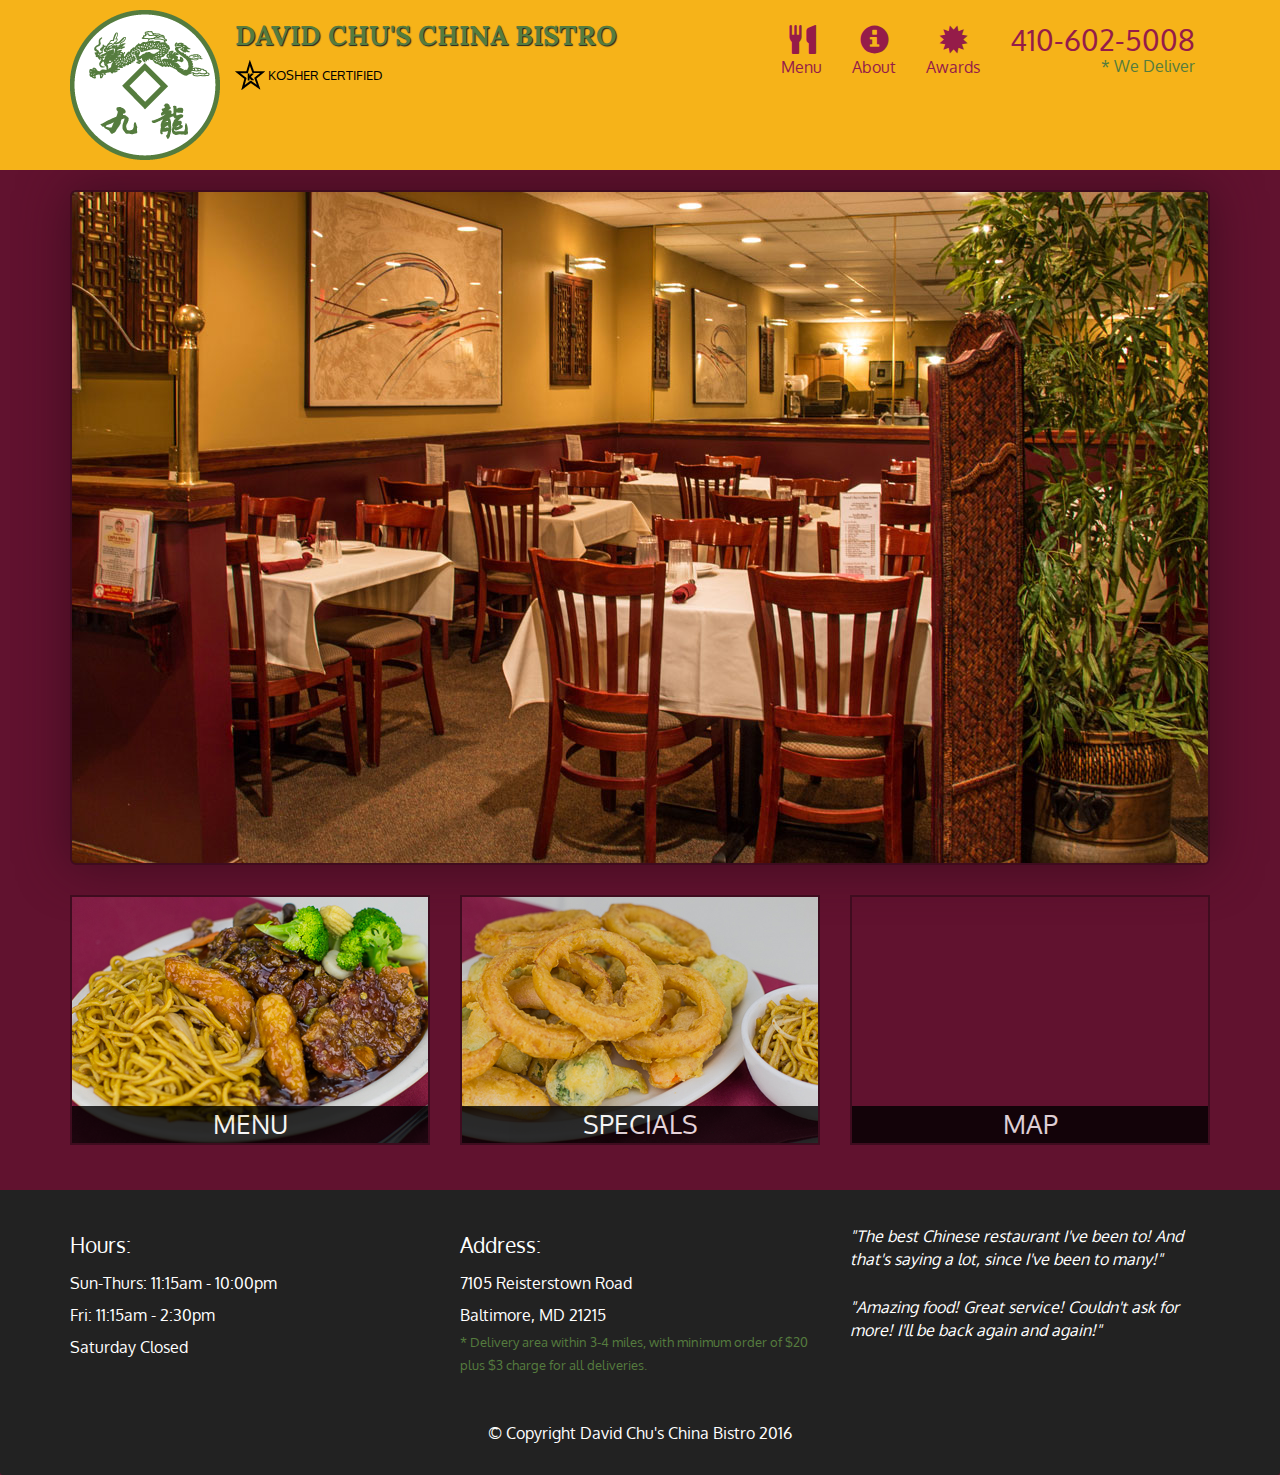
<file: index.html>
<!doctype html>
<html lang="en">
  <head>
    <meta charset="utf-8">
    <meta http-equiv="X-UA-Compatible" content="IE=edge">
    <meta name="viewport" content="width=device-width, initial-scale=1">
    <title>David Chu's China Bistro</title>
    <link rel="stylesheet" href="css/bootstrap.min.css">
    <link rel="stylesheet" href="css/styles.css">
    <link href='https://fonts.googleapis.com/css?family=Oxygen:400,300,700' rel='stylesheet' type='text/css'>
    <link href='https://fonts.googleapis.com/css?family=Lora' rel='stylesheet' type='text/css'>
  </head>
<body>
  <header>
    <nav id="header-nav" class="navbar navbar-default">
      <div class="container">
        <div class="navbar-header">
          <a href="index.html" class="pull-left visible-md visible-lg">
            <div id="logo-img"></div>
          </a>

          <div class="navbar-brand">
            <a href="index.html"><h1>David Chu's China Bistro</h1></a>
            <p>
              <img src="images/star-k-logo.png" alt="Kosher certification">
              <span>Kosher Certified</span>
            </p>
          </div>

          <button id="navbarToggle" type="button" class="navbar-toggle collapsed" data-toggle="collapse" data-target="#collapsable-nav" aria-expanded="false">
            <span class="sr-only">Toggle navigation</span>
            <span class="icon-bar"></span>
            <span class="icon-bar"></span>
            <span class="icon-bar"></span>
          </button>
        </div>
        
        <div id="collapsable-nav" class="collapse navbar-collapse">
           <ul id="nav-list" class="nav navbar-nav navbar-right">
            <li id="navHomeButton" class="visible-xs active">
              <a href="index.html">
                <span class="glyphicon glyphicon-home"></span> Home</a>
            </li>
            <li id="navMenuButton">
              <a href="#" onclick="$dc.loadMenuCategories();">
                <span class="glyphicon glyphicon-cutlery"></span><br class="hidden-xs"> Menu</a>
            </li>
            <li>
              <a href="#">
                <span class="glyphicon glyphicon-info-sign"></span><br class="hidden-xs"> About</a>
            </li>
            <li>
              <a href="#">
                <span class="glyphicon glyphicon-certificate"></span><br class="hidden-xs"> Awards</a>
            </li>
            <li id="phone" class="hidden-xs">
              <a href="tel:410-602-5008">
                <span>410-602-5008</span></a><div>* We Deliver</div>
            </li>
          </ul><!-- #nav-list -->
        </div><!-- .collapse .navbar-collapse -->
      </div><!-- .container -->
    </nav><!-- #header-nav -->
  </header>

  <div id="call-btn" class="visible-xs">
    <a class="btn" href="tel:410-602-5008">
    <span class="glyphicon glyphicon-earphone"></span>
    410-602-5008
    </a>
  </div>
  <div id="xs-deliver" class="text-center visible-xs">* We Deliver</div>

  <div id="main-content" class="container"></div>

  <footer class="panel-footer">
    <div class="container">
      <div class="row">
        <section id="hours" class="col-sm-4">
          <span>Hours:</span><br>
          Sun-Thurs: 11:15am - 10:00pm<br>
          Fri: 11:15am - 2:30pm<br>
          Saturday Closed
          <hr class="visible-xs">
        </section>
        <section id="address" class="col-sm-4">
          <span>Address:</span><br>
          7105 Reisterstown Road<br>
          Baltimore, MD 21215
          <p>* Delivery area within 3-4 miles, with minimum order of $20 plus $3 charge for all deliveries.</p>
          <hr class="visible-xs">
        </section>
        <section id="testimonials" class="col-sm-4">
          <p>"The best Chinese restaurant I've been to! And that's saying a lot, since I've been to many!"</p>
          <p>"Amazing food! Great service! Couldn't ask for more! I'll be back again and again!"</p>
        </section>
      </div>
      <div class="text-center">&copy; Copyright David Chu's China Bistro 2016</div>
    </div>
  </footer>

  <!-- jQuery (Bootstrap JS plugins depend on it) -->
  <script src="js/jquery-2.1.4.min.js"></script>
  <script src="js/bootstrap.min.js"></script>
  <script src="js/ajax-utils.js"></script>
  <script src="js/script.js"></script>
</body>
</html>
</file>
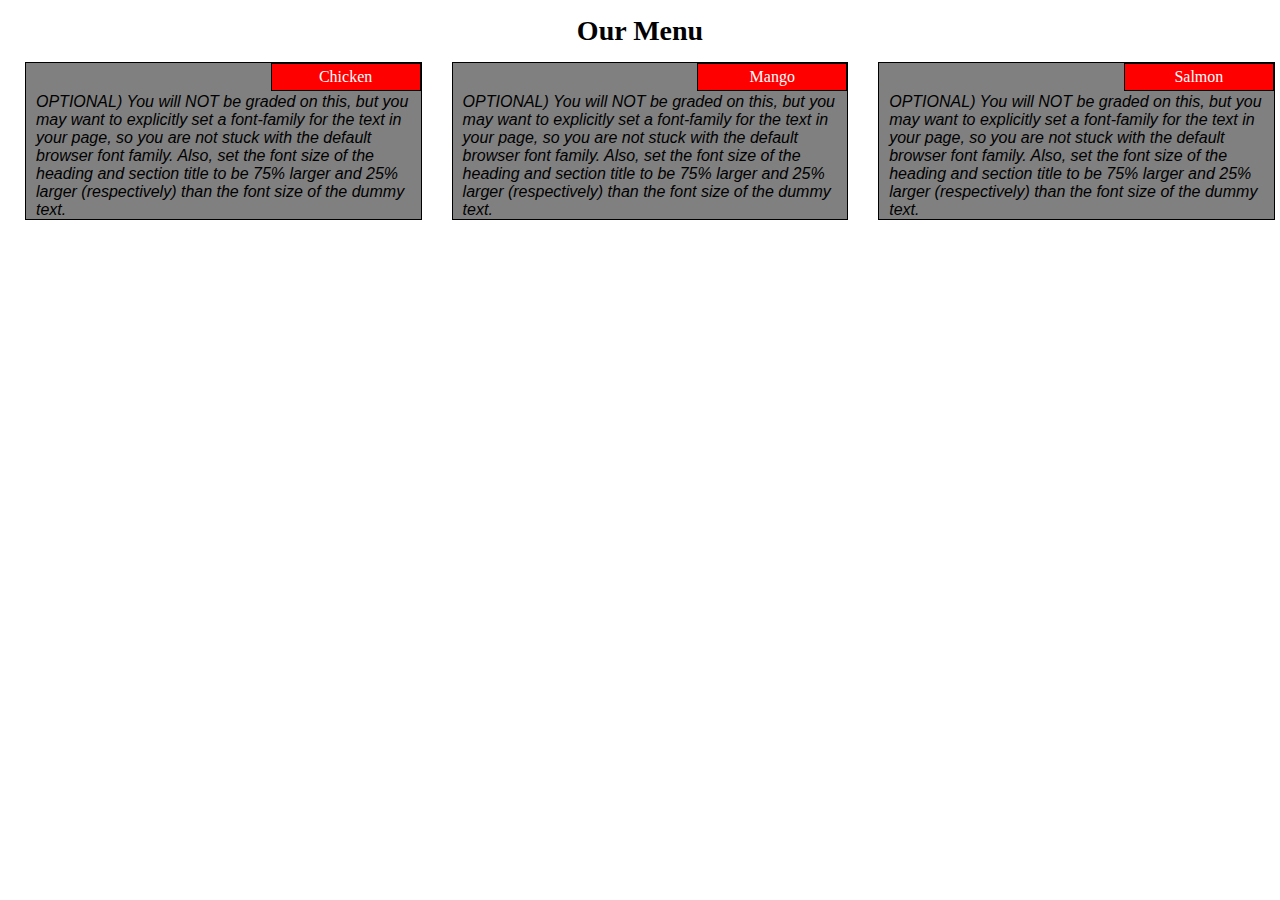
<file: module2-solution/index.html>
<!doctype html>
<html>
<head>
	<meta charset='utf-8'>
	<meta name="viewport" content="width=device-width, initial-scale=1">
  <link rel="stylesheet" href="css/index.css">
	<title>module 2</title>
  <style>
    
  </style>
</head>
<body >
	<h1>Our Menu</h1>
	<div class="row">
		<div class="div2 col-lg-4 col-md-6">
      <div class="box">
			<section class="section">Chicken</section>
			<p class="style">OPTIONAL) You will NOT be graded on this, but you may want to explicitly set a font-family for the text in your page, so you are not stuck with the default browser font family. Also, set the font size of the heading and section title to be 75% larger and 25% larger (respectively) than the font size of the dummy text.

		</p></div></div>
  		<div class="div2 col-lg-4 col-md-6">
        <div class="box">
  			<section class="section">Mango</section>
  			<p class="style">OPTIONAL) You will NOT be graded on this, but you may want to explicitly set a font-family for the text in your page, so you are not stuck with the default browser font family. Also, set the font size of the heading and section title to be 75% larger and 25% larger (respectively) than the font size of the dummy text.

		</p></div></div>
  		<div class="div2 col-lg-4 ">
      <div class="box">			
  			<section class="section">Salmon</section>
  			<p class="style">OPTIONAL) You will NOT be graded on this, but you may want to explicitly set a font-family for the text in your page, so you are not stuck with the default browser font family. Also, set the font size of the heading and section title to be 75% larger and 25% larger (respectively) than the font size of the dummy text.

		</p></div></div>
	</div>
</body>
</html>
</file>
<file: css/styles.css>
body {
  font-size: 16px;
  color: #fff;
  background-color: #61122f;
  font-family: 'Oxygen', sans-serif;
}

/** HEADER **/
#header-nav {
  background-color: #f6b319;
  border-radius: 0;
  border: 0;
}

#logo-img {
  background: url('../images/restaurant-logo_large.png') no-repeat;
  width: 150px;
  height: 150px;
  margin: 10px 15px 10px 0;
}

.navbar-brand {
  padding-top: 25px;
}
.navbar-brand h1 { /* Restaurant name */
  font-family: 'Lora', serif;
  color: #557c3e;
  font-size: 1.5em;
  text-transform: uppercase;
  font-weight: bold;
  text-shadow: 1px 1px 1px #222;
  margin-top: 0;
  margin-bottom: 0;
  line-height: .75;
}
.navbar-brand a:hover, .navbar-brand a:focus {
  text-decoration: none;
}
.navbar-brand p { /* Kosher cert */
  color: #000;
  text-transform: uppercase;
  font-size: .7em;
  margin-top: 15px;
}
.navbar-brand p span { /* Star-K */
  vertical-align: middle;
}

#nav-list {
  margin-top: 10px;
}
#nav-list a {
  color: #951C49;
  text-align: center;
}
#nav-list a:hover {
  background: #E7E7E7;
}
#nav-list a span {
  font-size: 1.8em;
}

#phone {
  margin-top: 5px;
}
#phone a { /* Phone number */
  text-align: right;
  padding-bottom: 0;
}
#phone div { /* We Deliver */
  color: #557c3e;
  text-align: right;
  padding-right: 15px;
}

.navbar-header button.navbar-toggle, .navbar-header .icon-bar {
  border: 1px solid #61122f;
}
.navbar-header button.navbar-toggle {
  clear: both;
  margin-top: -30px;
}
/* END HEADER */

/* FOOTER */
.panel-footer {
  margin-top: 30px;
  padding-top: 35px;
  padding-bottom: 30px;
  background-color: #222;
  border-top: 0;
}
.panel-footer div.row {
  margin-bottom: 35px;
}
#hours, #address {
  line-height: 2;
}
#hours > span, #address > span {
  font-size: 1.3em;
}
#address p {
  color: #557c3e;
  font-size: .8em;
  line-height: 1.8;
}
#testimonials {
  font-style: italic;
}
#testimonials p:nth-child(2) {
  margin-top: 25px;
}
/* END FOOTER */



/* HOME PAGE */
.container .jumbotron {
  box-shadow: 0 0 50px #3F0C1F;
  border: 2px solid #3F0C1F;
}

#menu-tile, #specials-tile, #map-tile {
  height: 250px;
  width: 100%;
  margin-bottom: 15px;
  position: relative;
  border: 2px solid #3F0C1F;
  overflow: hidden;
}
#menu-tile:hover, #specials-tile:hover, #map-tile:hover {
  box-shadow: 0 1px 5px 1px #cccccc;
}
#menu-tile {
  background: url('../images/menu-tile.jpg') no-repeat;
  background-position: center;
}
#specials-tile {
  background: url('../images/specials-tile.jpg') no-repeat;
  background-position: center;
}
#menu-tile span, #specials-tile span, #map-tile span {
  position: absolute;
  bottom: 0;
  right: 0;
  width: 100%;
  text-align: center;
  font-size: 1.6em;
  text-transform: uppercase;
  background-color: #000;
  color: #fff;
  opacity: .8;
}
/* END HOME PAGE */

/* MENU CATEGORIES PAGE */
.category-tile { 
  position: relative;
  border: 2px solid #3F0C1F;
  overflow: hidden;
  width: 200px;
  height: 200px;
  margin: 0 auto 15px;
}
.category-tile span {
  position: absolute;
  bottom: 0;
  right: 0;
  width: 100%;
  text-align: center;
  font-size: 1.2em;
  text-transform: uppercase;
  background-color: #000;
  color: #fff;
  opacity: .8;
}
.category-tile:hover {
  box-shadow: 0 1px 5px 1px #cccccc;
}

#menu-categories-title + div {
  margin-bottom: 50px;
}
/* END MENU CATEGORIES PAGE */

/* SINGLE CATEGORY PAGE */
.menu-item-tile {
  margin-bottom: 25px;
}
.menu-item-tile hr {
  width: 80%;
}
.menu-item-tile .menu-item-price {
  font-size: 1.1em;
  text-align: right;
  margin-top: -15px;
  margin-right: -15px;
}
.menu-item-tile .menu-item-price span {
  font-size: .6em;
}
.menu-item-photo {
  position: relative;
  border: 2px solid #3F0C1F; 
  overflow: hidden;
  padding: 0;
  margin-right: -15px;
  margin-left: auto;
  margin-bottom: 20px;
  max-width: 250px;
}
.menu-item-photo div {
  position: absolute;
  bottom: 0;
  right: 0;
  width: 80px;
  background-color: #557c3e;
  text-align: center;
}
.menu-item-description {
  padding-right: 30px;
}
h3.menu-item-title {
  margin: 0 0 10px;
}
.menu-item-details {
  font-size: .9em;
  font-style: italic;
}
/* END SINGLE CATEGORY PAGE */


/********** Large devices only **********/
@media (min-width: 1200px) {
  .container .jumbotron {
    background: url('../images/jumbotron_1200.jpg') no-repeat;
    height: 675px;
  }
}

/********** Medium devices only **********/
@media (min-width: 992px) and (max-width: 1199px) {
  /* Header */
  #logo-img {
    background: url('../images/restaurant-logo_medium.png') no-repeat;
    width: 100px;
    height: 100px;
    margin: 5px 5px 5px 0;
  }
  /* End Header */

  /* Home Page */
  .container .jumbotron {
    background: url('../images/jumbotron_992.jpg') no-repeat;
    height: 558px;
  }
  /* End Home Page */
}

/********** Small devices only **********/
@media (min-width: 768px) and (max-width: 991px) {
  /* Home Page */
  .container .jumbotron {
    background: url('../images/jumbotron_768.jpg') no-repeat;
    height: 432px;
  }
  /* End Home Page */
}

/********** Extra small devices only **********/
@media (max-width: 767px) {
  /* Header */
  .navbar-brand {
    padding-top: 10px;
    height: 80px;
  }
  .navbar-brand h1 { /* Restaurant name */
    padding-top: 10px;
    font-size: 5vw; /* 1vw = 1% of viewport width */
  }
  .navbar-brand p { /* Kosher cert */
    font-size: .6em;
    margin-top: 12px;
  }
  .navbar-brand p img { /* Star-K */
    height: 20px;
  }

  #collapsable-nav a { /* Collapsed nav menu text */
    font-size: 1.2em;
  }
  #collapsable-nav a span { /* Collapsed nav menu glyph */
    font-size: 1em;
    margin-right: 5px;
  }

  #call-btn > a {
    font-size: 1.5em;
    display: block;
    margin: 0 20px;
    padding: 10px;
    border: 2px solid #fff;
    background-color: #f6b319;
    color: #951c49;
  }
  #xs-deliver {
    margin-top: 5px;
    font-size: .7em;
    letter-spacing: .1em;
    text-transform: uppercase;
  }
  /* End Header */

  /* Footer */
  .panel-footer section {
    margin-bottom: 30px;
    text-align: center;
  }
  .panel-footer section:nth-child(3) {
    margin-bottom: 0; /* margin already exists on the whole row */
  }
  .panel-footer section hr {
    width: 50%;
  }
  /* End Footer */

  /* Home Page */
  .container .jumbotron {
    margin-top: 30px;
    padding: 0;
  }
  #menu-tile, #specials-tile {
    width: 360px;
    margin: 0 auto 15px;
  }

  .menu-item-photo {
    margin-right: auto;
  }
  .menu-item-tile .menu-item-price {
    text-align: center;
  }
  .menu-item-description {
    text-align: center;;
  }
}


/********** Super extra small devices Only :-) (e.g., iPhone 4) **********/
@media (max-width: 479px) {
  /* Header */
  .navbar-brand h1 { /* Restaurant name */
    padding-top: 5px;
    font-size: 6vw;
  }
  /* End Header */
  
  /* Home page */
  #menu-tile, #specials-tile {
    width: 280px;
    margin: 0 auto 15px;
  }

  .col-xxs-12 {
    position: relative;
    min-height: 1px;
    padding-right: 15px;
    padding-left: 15px;
    float: left;
    width: 100%;
  }
}
</file>
<file: module2-solution/css/index.css>
*{
		box-sizing: border-box;
    margin: 0px;
    padding: 0px;
} 

h1{
    margin-top: 15px;
		font-family: "Times New Roman";
		font-weight: bold;
		text-align: center; 
		font-size: 175%;
		margin-bottom: 15px;
}

.row{
      margin:10px; 
			width: 100%; 
}

.div2{
      padding-right: 15px;
      padding-left: 15px;
      margin-bottom: 30px;
}

.box{
      
      
      border: 1px solid black;
      background-color: gray;
}

.section{
			float: right;
			background-color: red;
			color: white;
			border: 1px solid black;
			text-align: center;
			padding: 4px;
			width: 150px; 
}

.style{
			background-color: gray;
			color :black;
			font-family:Arial, sans-serif;
			font-style:italic;
			padding: 30px 10px 0px 10px;
}
/********** PC only **********/
@media (min-width: 992px) {
  .col-lg-1, .col-lg-2, .col-lg-3, .col-lg-4, .col-lg-5, .col-lg-6, .col-lg-7, .col-lg-8, .col-lg-9, .col-lg-10, .col-lg-11, .col-lg-12,.div2{
    float: left;
  }  
  .col-lg-1 {
    width: 8.33%;
  }
  .col-lg-2 {
    width: 16.66%;
  }
  .col-lg-3 {
    width: 25%;
  }
  .col-lg-4 {
    width: 33.33%;
  }
  .col-lg-5 {
    width: 41.66%;
  }
  .col-lg-6 {
    width: 50%;
  }
  .col-lg-7 {
    width: 58.33%;
  }
  .col-lg-8 {
    width: 66.66%;
  }
  .col-lg-9 {
    width: 74.99%;
  }
  .col-lg-10 {
    width: 83.33%;
  }
  .col-lg-11 {
    width: 91.66%;
  }
  .col-lg-12 {
    width: 100%;
  }
}

/********** Tablets devices only **********/
@media (min-width: 768px) and (max-width: 991px) {
  .col-md-1, .col-md-2, .col-md-3, .col-md-4, .col-md-5, .col-md-6, .col-md-7, .col-md-8, .col-md-9, .col-md-10, .col-md-11, .col-md-12,.div2{
    float: left;
  }
  .col-md-1 {
    width: 8.33%;
  }
  .col-md-2 {
    width: 16.66%;
  }
  .col-md-3 {
    width: 25%;
  }
  .col-md-4 {
    width: 33.33%;
  }
  .col-md-5 {
    width: 41.66%;
  }
  .col-md-6 {
    width: 50%;
  }
  .col-md-7 {
    width: 58.33%;
  }
  .col-md-8 {
    width: 66.66%;
  }
  .col-md-9 {
    width: 74.99%;
  }
  .col-md-10 {
    width: 83.33%;
  }
  .col-md-11 {
    width: 91.66%;
  }
  .col-md-12 {
    width: 100%;
  }
}
</file>
